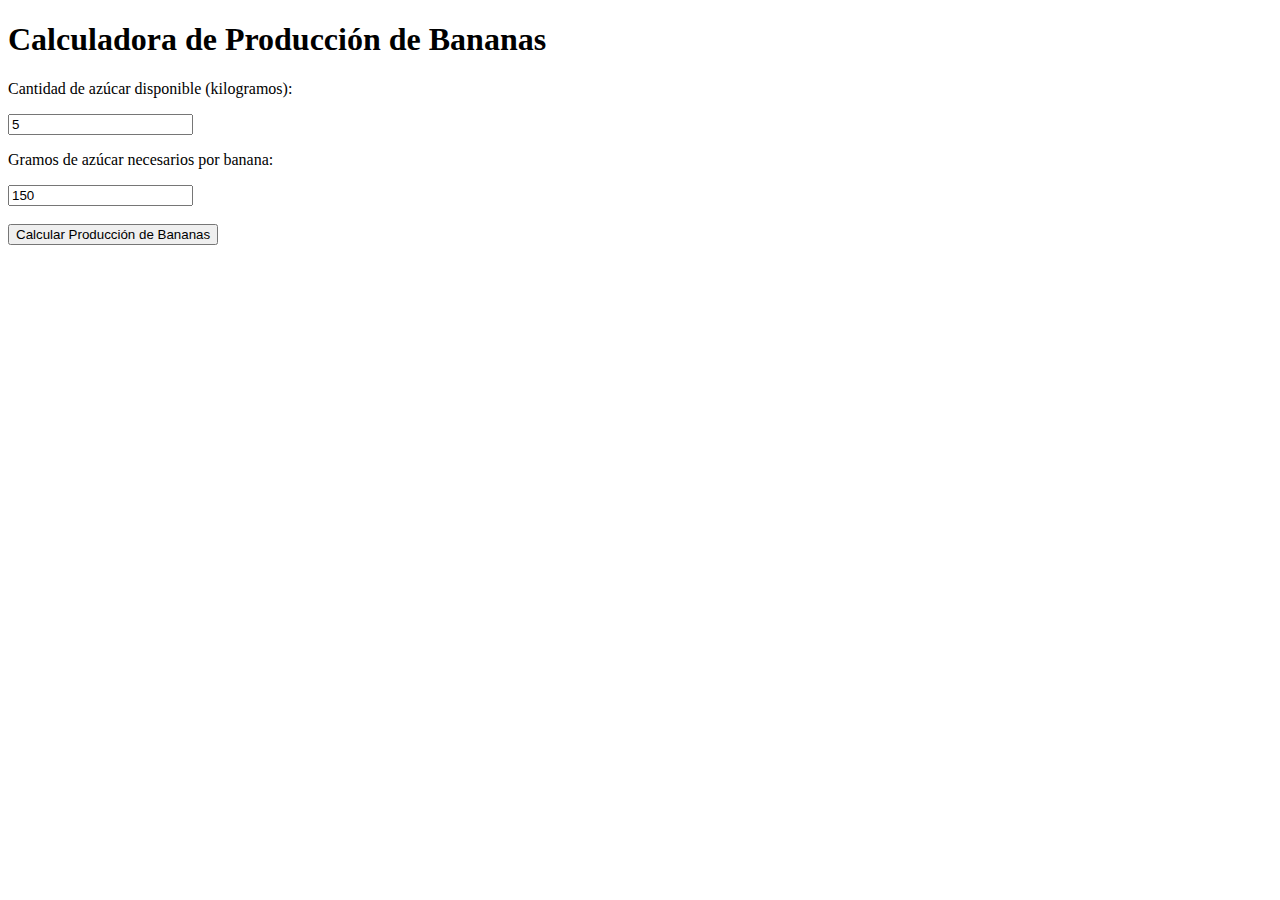
<file: Javascript.html>
<!DOCTYPE html>
<html lang="es">
<head>
    <meta charset="UTF-8">
    <title>Calculadora de Producción de Bananas</title>
</head>
<body>
    <h1>Calculadora de Producción de Bananas</h1>

    <p>Cantidad de azúcar disponible (kilogramos):</p>
    <input type="number" id="cantidadAzucar" value="5">

    <p>Gramos de azúcar necesarios por banana:</p>
    <input type="number" id="pesoBananas" value="150">

    <br><br>
    <button onclick="calcularBananas()">Calcular Producción de Bananas</button>

    <div id="resultado"></div>

    <script>
       
        function calcularBananas() {
           
            var cantidadAzucar = parseFloat(document.getElementById('cantidadAzucar').value);
            var pesoBananas = parseFloat(document.getElementById('pesoBananas').value);
            var gramosAzucar = cantidadAzucar * 1000;
            var azucarDesperdiciada = gramosAzucar * 10 / 100;
            var azucarUtilizable = gramosAzucar - azucarDesperdiciada;
            var bananasProducidas = azucarUtilizable / pesoBananas;
            var bananasCompletas = Math.floor(bananasProducidas);
            var resultado = document.getElementById('resultado');
            resultado.innerHTML = '<h2>Resultados:</h2>' +
                '<p><strong>Paso 1:</strong> gramosAzucar = ' + cantidadAzucar + ' * 1000 = ' + gramosAzucar + ' gramos</p>' +
                '<p><strong>Paso 2:</strong> azucarDesperdiciada = ' + gramosAzucar + ' * 10 / 100 = ' + azucarDesperdiciada + ' gramos</p>' +
                '<p><strong>Paso 3:</strong> azucarUtilizable = ' + gramosAzucar + ' - ' + azucarDesperdiciada + ' = ' + azucarUtilizable + ' gramos</p>' +
                '<p><strong>Paso 4:</strong> bananasProducidas = ' + azucarUtilizable + ' / ' + pesoBananas + ' = ' + bananasProducidas.toFixed(2) + ' bananas</p>' +
                '<p><strong>RESULTADO FINAL:</strong> Se pueden producir ' + bananasCompletas + ' bananas completas</p>';
        }
    </script>
</body>
</html>
</file>
